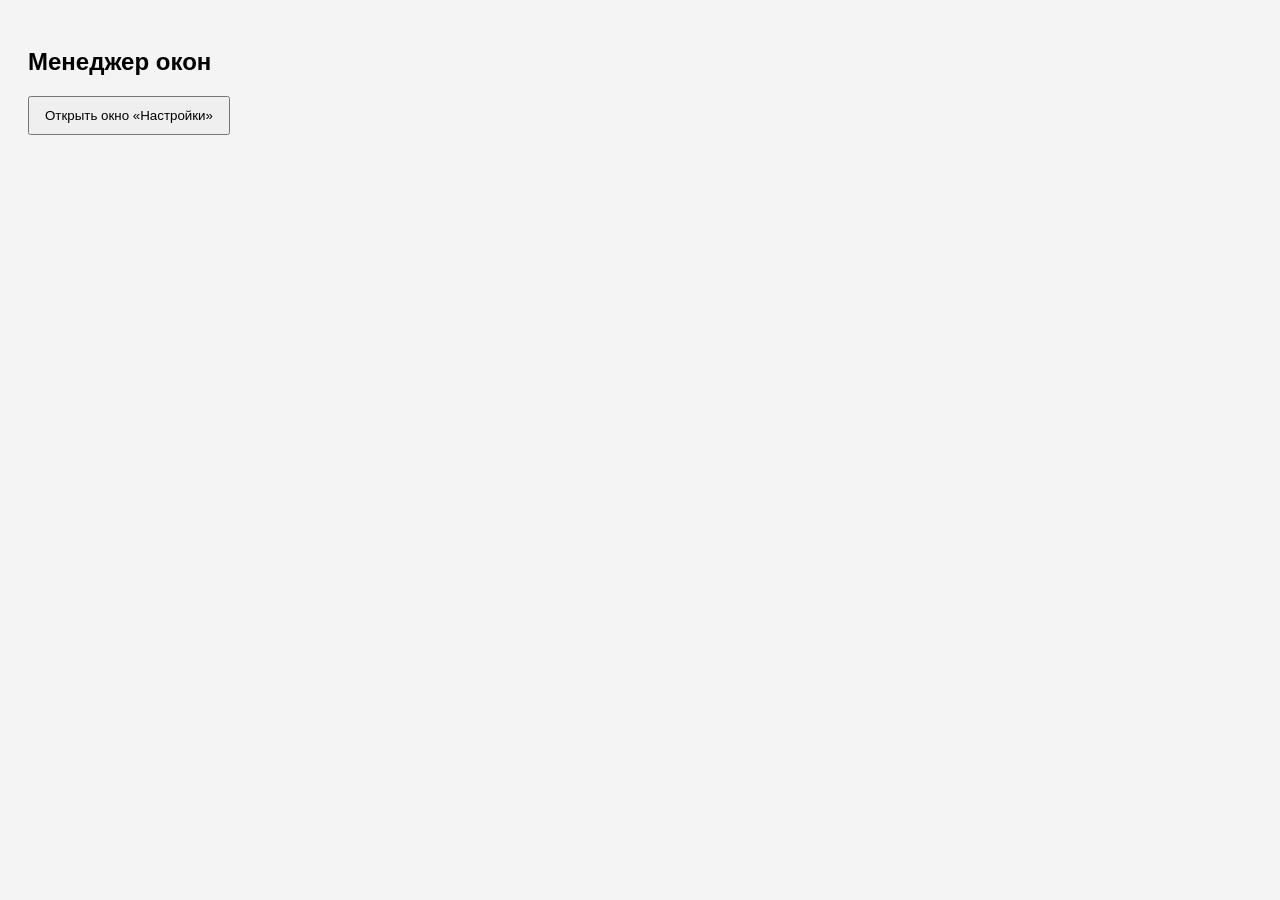
<file: lab01/WindowManagerApp/wwwroot/index.html>
<!DOCTYPE html>
<html lang="ru">
<head>
    <meta charset="UTF-8">
    <title>Менеджер окон</title>
    <style>
        body {
            font-family: Arial;
            background: #f4f4f4;
            padding: 20px;
        }

        button {
            padding: 10px 15px;
            margin-bottom: 20px;
            cursor: pointer;
        }

        .window {
            background: white;
            border: 1px solid #ccc;
            padding: 10px;
            margin-bottom: 10px;
            box-shadow: 2px 2px 5px rgba(0,0,0,0.1);
        }

        .window-title {
            font-weight: bold;
        }
    </style>
</head>
<body>

<h2>Менеджер окон</h2>

<button onclick="openWindow()">Открыть окно «Настройки»</button>

<div id="windows"></div>

<script>
    const api = "http://localhost:5129/api/window";

    async function openWindow() {
        await fetch(`${api}/open`, { method: "POST" });
        loadWindows();
    }

    async function closeWindow(id) {
        await fetch(`${api}/${id}`, { method: "DELETE" });
        loadWindows();
    }

    async function loadWindows() {
        const response = await fetch(api);
        const windows = await response.json();

        const container = document.getElementById("windows");
        container.innerHTML = "";

        windows.forEach(w => {
            const div = document.createElement("div");
            div.className = "window";
            div.innerHTML = `
                <div class="window-title">${w.title}</div>
                <div>ID: ${w.id}</div>
                <div>Создано: ${new Date(w.createdAt).toLocaleString()}</div>
                <button onclick="closeWindow('${w.id}')">Закрыть</button>
            `;
            container.appendChild(div);
        });
    }

    loadWindows();
</script>

</body>
</html>
</file>
